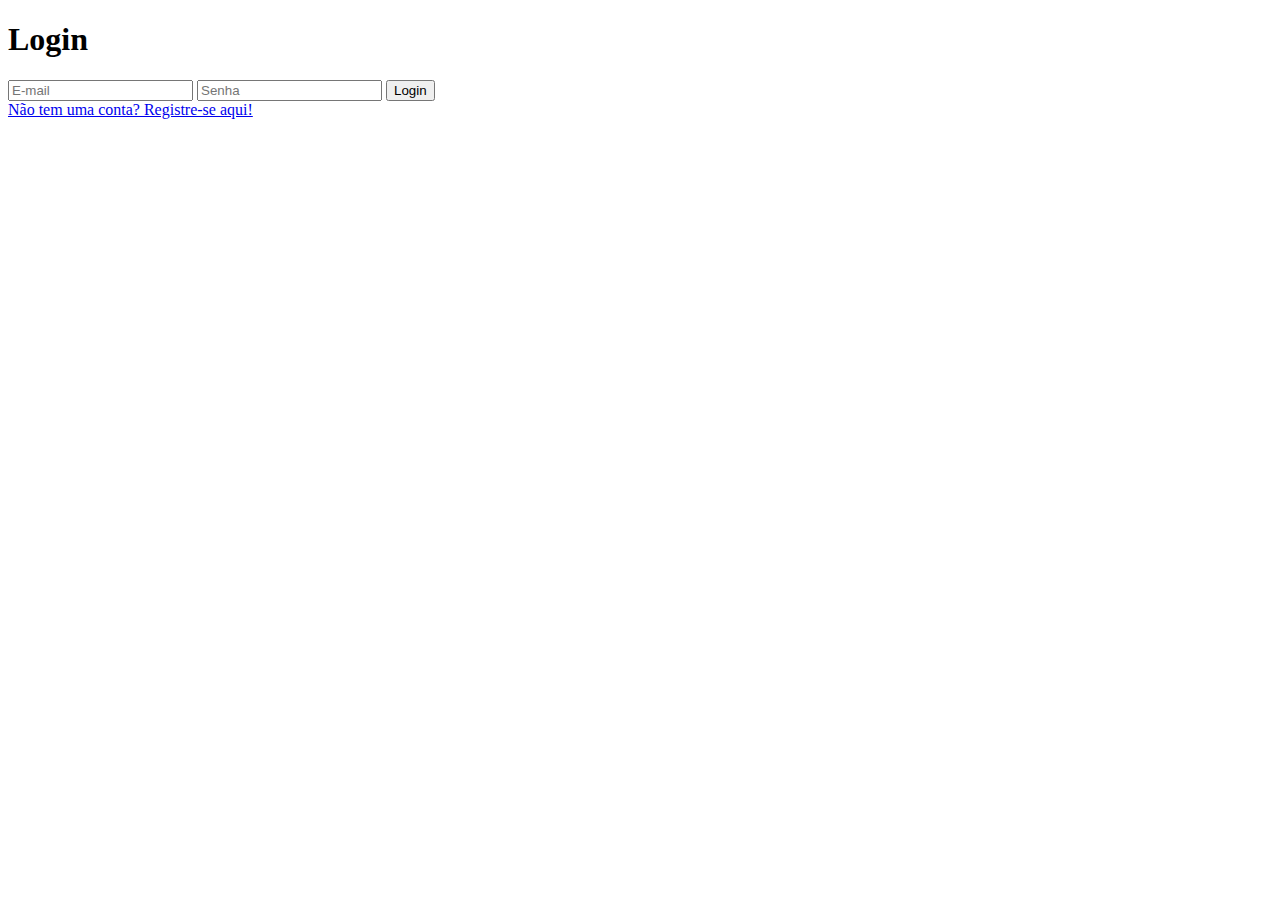
<file: Comunidade_sugestoes/templates/login.html>
<!DOCTYPE html>
<html lang="pt-BR">
<head>
    <meta charset="UTF-8">
    <meta name="viewport" content="width=device-width, initial-scale=1.0">
    <title>Login</title>
</head>
<body>
    <h1>Login</h1>
    <form method="POST">
        <input type="email" name="email" placeholder="E-mail" required>
        <input type="password" name="senha" placeholder="Senha" required>
        <button type="submit">Login</button>
    </form>
    <a href="{{ url_for('register') }}">Não tem uma conta? Registre-se aqui!</a>
</body>
</html>
</file>
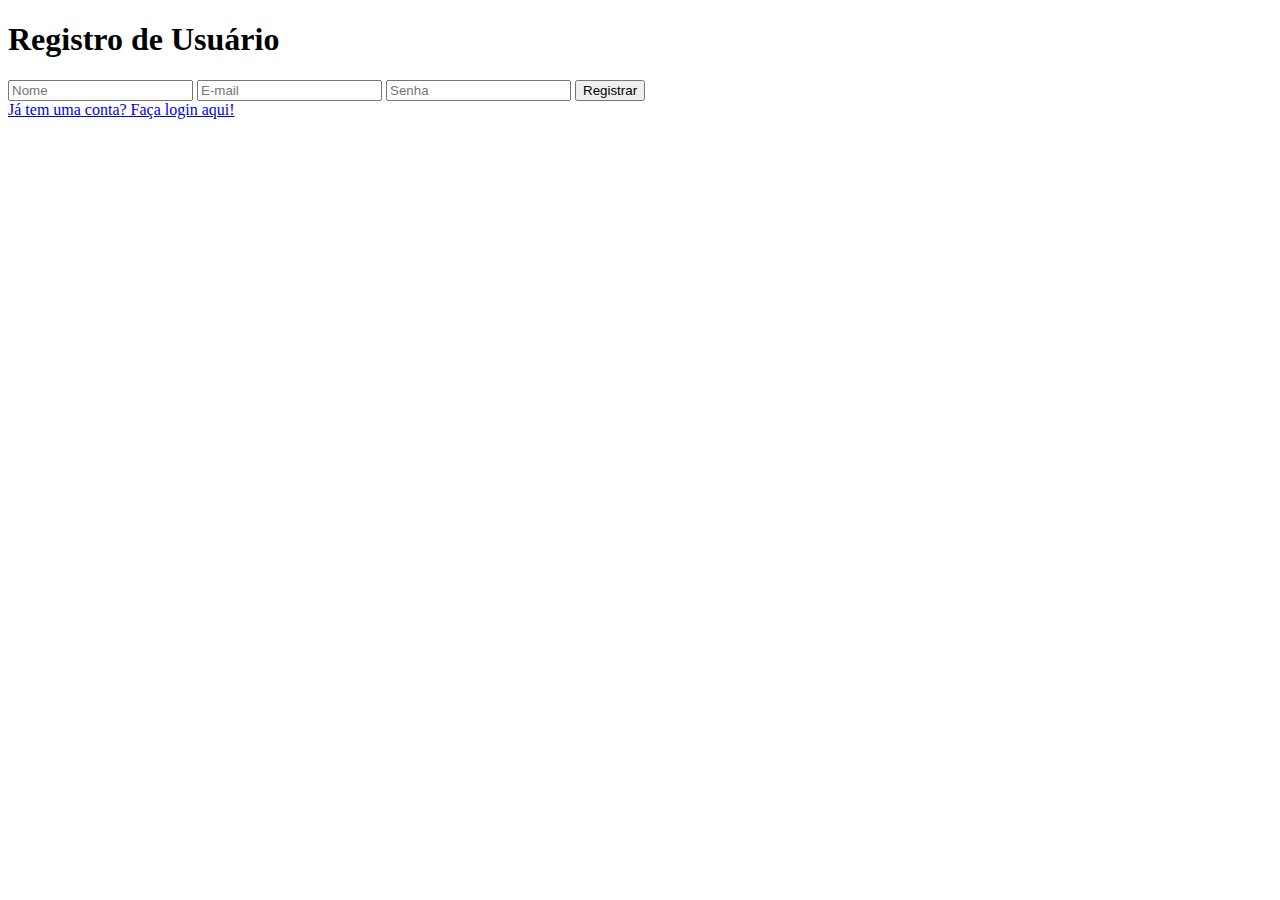
<file: Comunidade_sugestoes/templates/register.html>
<!DOCTYPE html>
<html lang="pt-BR">
<head>
    <meta charset="UTF-8">
    <meta name="viewport" content="width=device-width, initial-scale=1.0">
    <title>Registrar</title>
</head>
<body>
    <h1>Registro de Usuário</h1>
    <form method="POST">
        <input type="text" name="nome" placeholder="Nome" required>
        <input type="email" name="email" placeholder="E-mail" required>
        <input type="password" name="senha" placeholder="Senha" required>
        <button type="submit">Registrar</button>
    </form>
    <a href="{{ url_for('login') }}">Já tem uma conta? Faça login aqui!</a>
</body>
</html>
</file>
